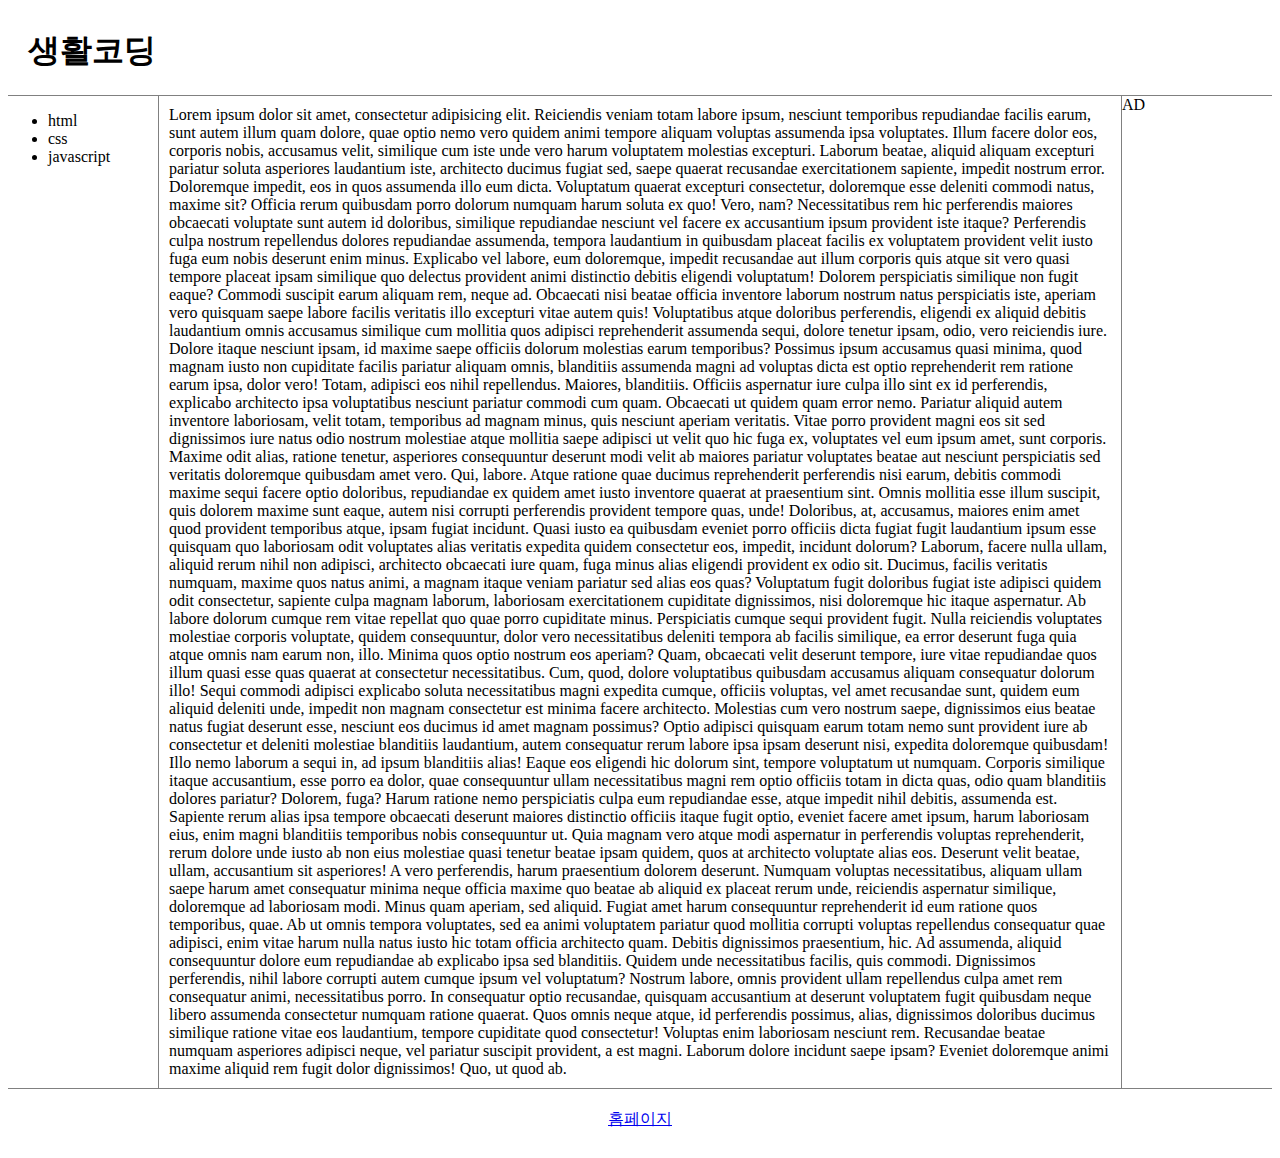
<file: example.html>
<!doctype>
<html>
<head>
    <meta charset="utf-8">
    <style>
        .container{
            display: flex;
            flex-direction: column;
           
        }
        header{
            border-bottom:1px solid gray;
            padding-left:20px;
            
        }
        footer{
            border-top:1px solid gray;
            padding:20px;
            text-align: center;
        }
        .content{
            display:flex;
        }
        .content nav{
            border-right:1px solid gray;
        }
        .content aside{
            border-left:1px solid gray;    
        }
        nav, aside{
            flex-basis: 150px;
            flex-shrink: 0;
        }
        main{
            padding:10px;
        }
    </style>
</head>
<body>
    <div class="container">
        <header>
            <h1>생활코딩</h1>
        </header>
        <section class="content">
            <nav>
                <ul>
                    <li>html</li>
                    <li>css</li>
                    <li>javascript</li>
                </ul>
            </nav>
            <main>
                Lorem ipsum dolor sit amet, consectetur adipisicing elit. Reiciendis veniam totam labore ipsum, nesciunt temporibus repudiandae facilis earum, sunt autem illum quam dolore, quae optio nemo vero quidem animi tempore aliquam voluptas assumenda ipsa voluptates. Illum facere dolor eos, corporis nobis, accusamus velit, similique cum iste unde vero harum voluptatem molestias excepturi. Laborum beatae, aliquid aliquam excepturi pariatur soluta asperiores laudantium iste, architecto ducimus fugiat sed, saepe quaerat recusandae exercitationem sapiente, impedit nostrum error. Doloremque impedit, eos in quos assumenda illo eum dicta. Voluptatum quaerat excepturi consectetur, doloremque esse deleniti commodi natus, maxime sit? Officia rerum quibusdam porro dolorum numquam harum soluta ex quo! Vero, nam? Necessitatibus rem hic perferendis maiores obcaecati voluptate sunt autem id doloribus, similique repudiandae nesciunt vel facere ex accusantium ipsum provident iste itaque? Perferendis culpa nostrum repellendus dolores repudiandae assumenda, tempora laudantium in quibusdam placeat facilis ex voluptatem provident velit iusto fuga eum nobis deserunt enim minus. Explicabo vel labore, eum doloremque, impedit recusandae aut illum corporis quis atque sit vero quasi tempore placeat ipsam similique quo delectus provident animi distinctio debitis eligendi voluptatum! Dolorem perspiciatis similique non fugit eaque? Commodi suscipit earum aliquam rem, neque ad. Obcaecati nisi beatae officia inventore laborum nostrum natus perspiciatis iste, aperiam vero quisquam saepe labore facilis veritatis illo excepturi vitae autem quis! Voluptatibus atque doloribus perferendis, eligendi ex aliquid debitis laudantium omnis accusamus similique cum mollitia quos adipisci reprehenderit assumenda sequi, dolore tenetur ipsam, odio, vero reiciendis iure. Dolore itaque nesciunt ipsam, id maxime saepe officiis dolorum molestias earum temporibus? Possimus ipsum accusamus quasi minima, quod magnam iusto non cupiditate facilis pariatur aliquam omnis, blanditiis assumenda magni ad voluptas dicta est optio reprehenderit rem ratione earum ipsa, dolor vero! Totam, adipisci eos nihil repellendus. Maiores, blanditiis. Officiis aspernatur iure culpa illo sint ex id perferendis, explicabo architecto ipsa voluptatibus nesciunt pariatur commodi cum quam. Obcaecati ut quidem quam error nemo. Pariatur aliquid autem inventore laboriosam, velit totam, temporibus ad magnam minus, quis nesciunt aperiam veritatis. Vitae porro provident magni eos sit sed dignissimos iure natus odio nostrum molestiae atque mollitia saepe adipisci ut velit quo hic fuga ex, voluptates vel eum ipsum amet, sunt corporis. Maxime odit alias, ratione tenetur, asperiores consequuntur deserunt modi velit ab maiores pariatur voluptates beatae aut nesciunt perspiciatis sed veritatis doloremque quibusdam amet vero. Qui, labore. Atque ratione quae ducimus reprehenderit perferendis nisi earum, debitis commodi maxime sequi facere optio doloribus, repudiandae ex quidem amet iusto inventore quaerat at praesentium sint. Omnis mollitia esse illum suscipit, quis dolorem maxime sunt eaque, autem nisi corrupti perferendis provident tempore quas, unde! Doloribus, at, accusamus, maiores enim amet quod provident temporibus atque, ipsam fugiat incidunt. Quasi iusto ea quibusdam eveniet porro officiis dicta fugiat fugit laudantium ipsum esse quisquam quo laboriosam odit voluptates alias veritatis expedita quidem consectetur eos, impedit, incidunt dolorum? Laborum, facere nulla ullam, aliquid rerum nihil non adipisci, architecto obcaecati iure quam, fuga minus alias eligendi provident ex odio sit. Ducimus, facilis veritatis numquam, maxime quos natus animi, a magnam itaque veniam pariatur sed alias eos quas? Voluptatum fugit doloribus fugiat iste adipisci quidem odit consectetur, sapiente culpa magnam laborum, laboriosam exercitationem cupiditate dignissimos, nisi doloremque hic itaque aspernatur. Ab labore dolorum cumque rem vitae repellat quo quae porro cupiditate minus. Perspiciatis cumque sequi provident fugit. Nulla reiciendis voluptates molestiae corporis voluptate, quidem consequuntur, dolor vero necessitatibus deleniti tempora ab facilis similique, ea error deserunt fuga quia atque omnis nam earum non, illo. Minima quos optio nostrum eos aperiam? Quam, obcaecati velit deserunt tempore, iure vitae repudiandae quos illum quasi esse quas quaerat at consectetur necessitatibus. Cum, quod, dolore voluptatibus quibusdam accusamus aliquam consequatur dolorum illo! Sequi commodi adipisci explicabo soluta necessitatibus magni expedita cumque, officiis voluptas, vel amet recusandae sunt, quidem eum aliquid deleniti unde, impedit non magnam consectetur est minima facere architecto. Molestias cum vero nostrum saepe, dignissimos eius beatae natus fugiat deserunt esse, nesciunt eos ducimus id amet magnam possimus? Optio adipisci quisquam earum totam nemo sunt provident iure ab consectetur et deleniti molestiae blanditiis laudantium, autem consequatur rerum labore ipsa ipsam deserunt nisi, expedita doloremque quibusdam! Illo nemo laborum a sequi in, ad ipsum blanditiis alias! Eaque eos eligendi hic dolorum sint, tempore voluptatum ut numquam. Corporis similique itaque accusantium, esse porro ea dolor, quae consequuntur ullam necessitatibus magni rem optio officiis totam in dicta quas, odio quam blanditiis dolores pariatur? Dolorem, fuga? Harum ratione nemo perspiciatis culpa eum repudiandae esse, atque impedit nihil debitis, assumenda est. Sapiente rerum alias ipsa tempore obcaecati deserunt maiores distinctio officiis itaque fugit optio, eveniet facere amet ipsum, harum laboriosam eius, enim magni blanditiis temporibus nobis consequuntur ut. Quia magnam vero atque modi aspernatur in perferendis voluptas reprehenderit, rerum dolore unde iusto ab non eius molestiae quasi tenetur beatae ipsam quidem, quos at architecto voluptate alias eos. Deserunt velit beatae, ullam, accusantium sit asperiores! A vero perferendis, harum praesentium dolorem deserunt. Numquam voluptas necessitatibus, aliquam ullam saepe harum amet consequatur minima neque officia maxime quo beatae ab aliquid ex placeat rerum unde, reiciendis aspernatur similique, doloremque ad laboriosam modi. Minus quam aperiam, sed aliquid. Fugiat amet harum consequuntur reprehenderit id eum ratione quos temporibus, quae. Ab ut omnis tempora voluptates, sed ea animi voluptatem pariatur quod mollitia corrupti voluptas repellendus consequatur quae adipisci, enim vitae harum nulla natus iusto hic totam officia architecto quam. Debitis dignissimos praesentium, hic. Ad assumenda, aliquid consequuntur dolore eum repudiandae ab explicabo ipsa sed blanditiis. Quidem unde necessitatibus facilis, quis commodi. Dignissimos perferendis, nihil labore corrupti autem cumque ipsum vel voluptatum? Nostrum labore, omnis provident ullam repellendus culpa amet rem consequatur animi, necessitatibus porro. In consequatur optio recusandae, quisquam accusantium at deserunt voluptatem fugit quibusdam neque libero assumenda consectetur numquam ratione quaerat. Quos omnis neque atque, id perferendis possimus, alias, dignissimos doloribus ducimus similique ratione vitae eos laudantium, tempore cupiditate quod consectetur! Voluptas enim laboriosam nesciunt rem. Recusandae beatae numquam asperiores adipisci neque, vel pariatur suscipit provident, a est magni. Laborum dolore incidunt saepe ipsam? Eveniet doloremque animi maxime aliquid rem fugit dolor dignissimos! Quo, ut quod ab.
            </main>
            <aside>
                AD
            </aside>
        </section>
        <footer>
            <a href="https://opentutorials.org/course/1">홈페이지</a>
        </footer>
    </div>
</body>
</html>
</file>
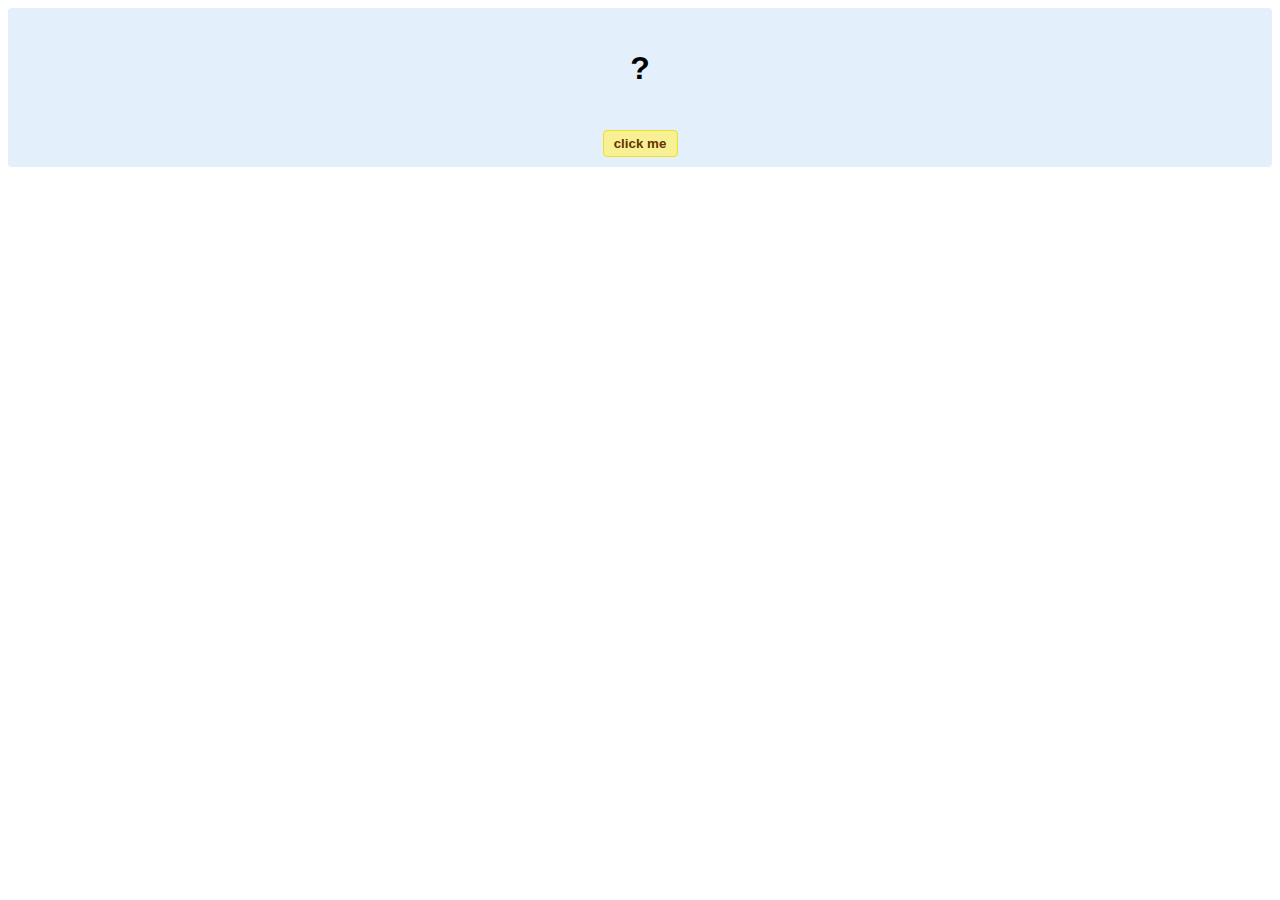
<file: hello-world.html>
<!DOCTYPE html>
<!-- HTML5 Hello world by kirupa - http://www.kirupa.com/html5/getting_your_feet_wet_html5_pg1.htm -->
<html lang="en-us">

<head>
<meta charset="utf-8">
<title>Hello...</title>
<style type="text/css">
#mainContent {
	font-family: Arial, Helvetica, sans-serif;
	font-size: xx-large;
	font-weight: bold;
	background-color: #E3F0FB;
	border-radius: 4px;
	padding: 10px;
	text-align: center;
}
.buttonStyle {
	border-radius: 4px;
	border: thin solid #F0E020;
	padding: 5px;
	background-color: #F8F094;
	font-family: "Segoe UI", Tahoma, Geneva, Verdana, sans-serif;
	font-weight: bold;
	color: #663300;
	width: 75px;
}

.buttonStyle:hover {
	border: thin solid #FFCC00;
	background-color: #FCF9D6;
	color: #996633;
	cursor: pointer;
}
.buttonStyle:active {
	border: thin solid #99CC00;
	background-color: #F5FFD2;
	color: #669900;
	cursor: pointer;
}

</style>
</head>

<body>
<div id="mainContent">
<p id="helloText">?</p>
<button id="clickButton" class="buttonStyle">click me</button>
</div>
<script> 
var myButton = document.getElementById("clickButton");
var myText = document.getElementById("helloText");

myButton.addEventListener('click', doSomething, false)

function doSomething() {
	myText.textContent = "hello, world!";
}
</script>

</body>
</html>
</file>
